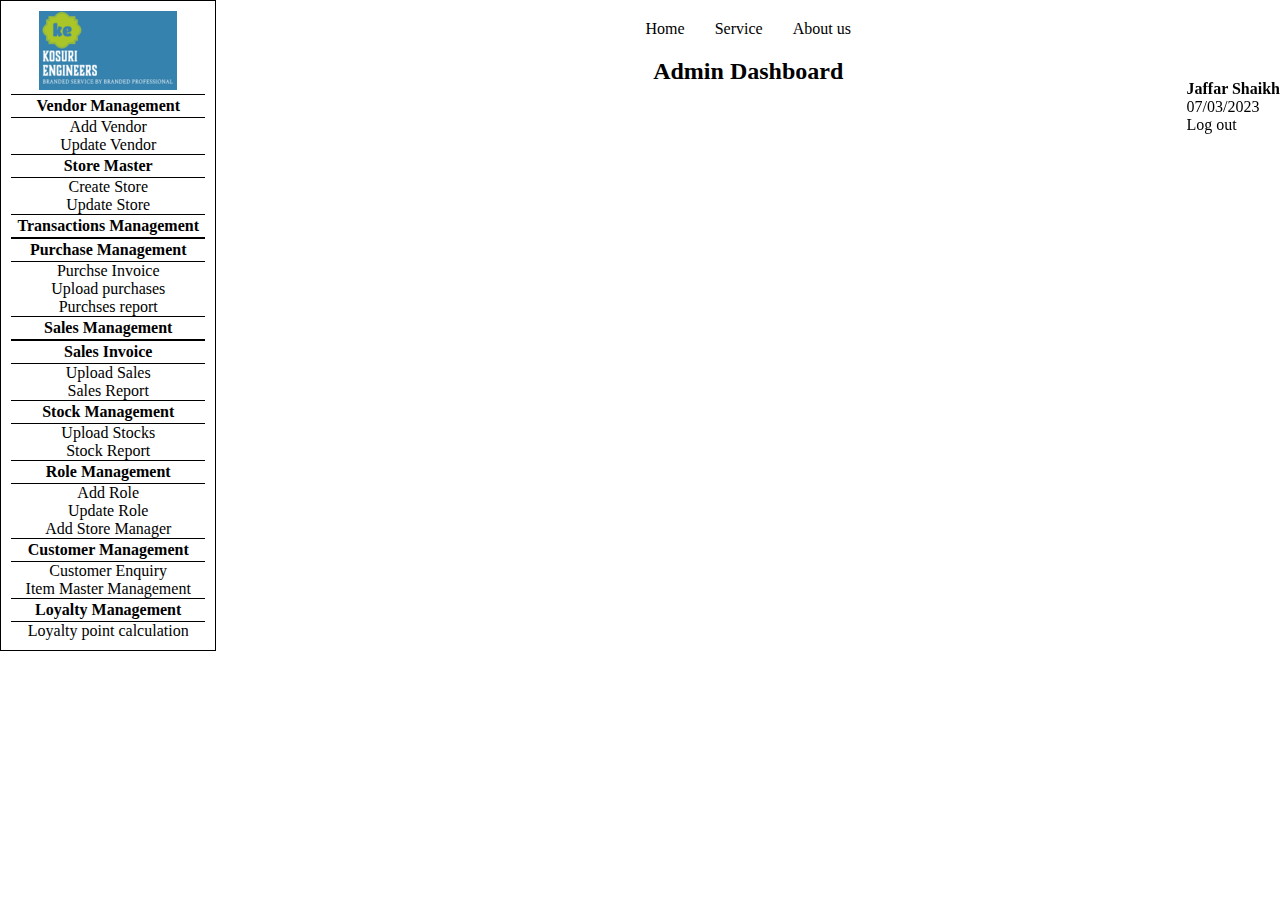
<file: index.html>
<!DOCTYPE html>
<html lang="en">
<head>
    <meta charset="UTF-8">
    <meta http-equiv="X-UA-Compatible" content="IE=edge">
    <meta name="viewport" content="width=device-width, initial-scale=1.0">
    <title>Admin Dashboard</title>
    <link rel="stylesheet" href="style.css" />
</head>
<body>
     <nav>
        <img src="./Picture1.png" alt="logo"/>
        <ul>
            <li class="parentList"><b>Vendor Management</b>
                    <li>Add Vendor</li>
                    <li>Update Vendor</li>
            </li>
            <li class="parentList"><b>Store Master</b>
              <li>Create Store</li>
              <li>Update Store</li>
            </li>
            <li class="parentList"><b>Transactions Management</b></li>
            <li class="parentList"><b>Purchase Management</b>
             <li>Purchse Invoice</li>
             <li><a href="./EMployeePurchase.html">Upload purchases</a></li>
             <li>Purchses report</li>
            </li>
            <li class="parentList"><b>Sales Management</b></li>
            <li class="parentList"><b>Sales Invoice</b>
            <li>Upload Sales</li>
            <li>Sales Report</li>
            </li>
            <li class="parentList"><b>Stock Management</b>
            <li>Upload Stocks</li>
            <li>Stock Report</li>
        </li>
            <li class="parentList"><b>Role Management</b>
             <li>Add Role</li>
             <li>Update Role</li>
             <li>Add Store Manager</li>
            </li>
            <li class="parentList"><b>Customer Management</b>
            <li>Customer Enquiry</li>
            <li>Item Master Management</li>
            </li>
            <li class="parentList"><b>Loyalty Management</b>
            <li>Loyalty point calculation</li>
            </li>
        </ul>
     </nav>
     <div class="head">
        <ul class="header">
          <li>Home</li>
            <li>Service</li>
            <li>About us</li>
        </ul>
        <div class="rightinfo"> 
            <h4>Jaffar Shaikh</h4>
            <p>07/03/2023</p>
            <p>Log out</p>
        </div>
        <h2 class="heading">Admin Dashboard</h2>
    </div>
    
</body>
</html>
</file>
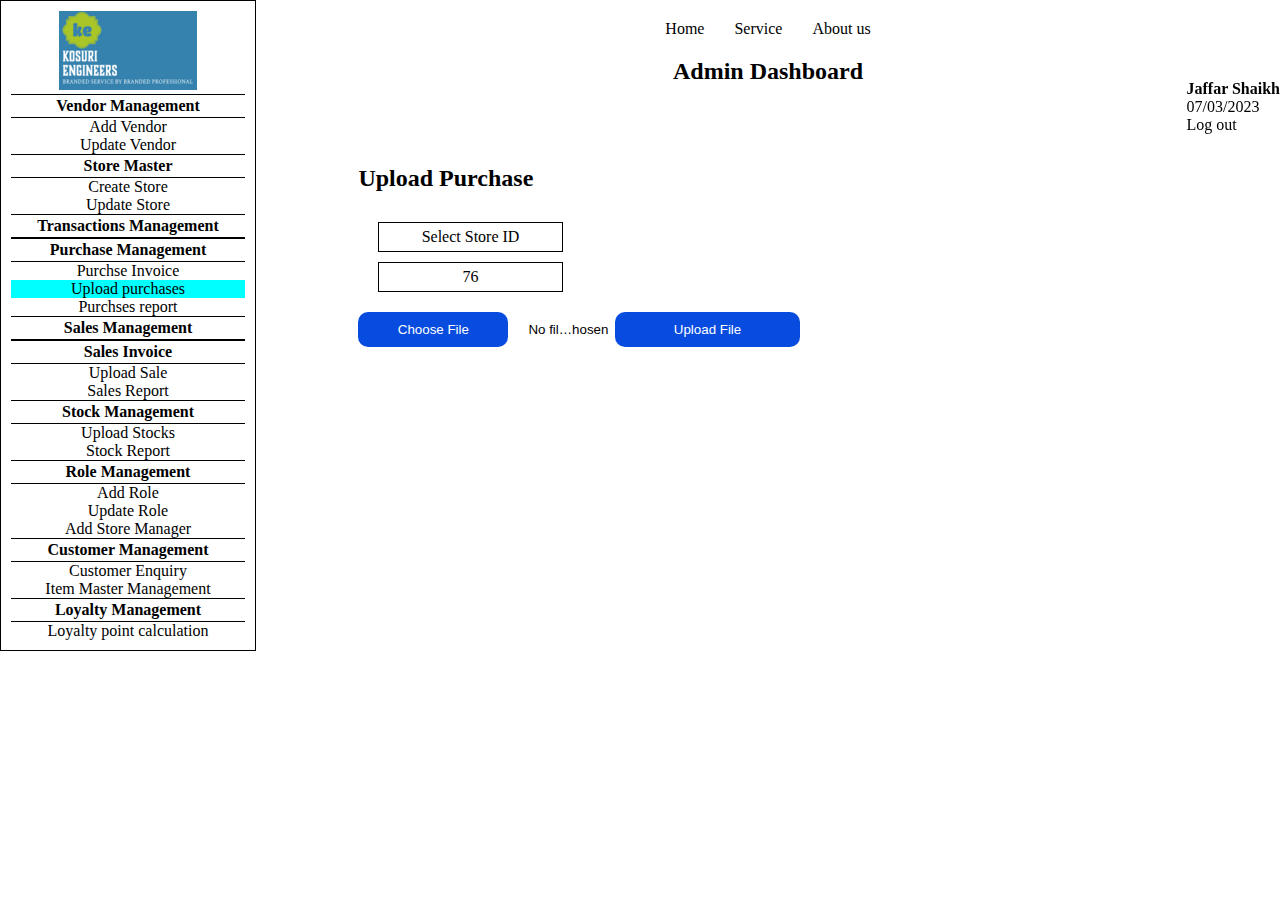
<file: EMployeePurchase.html>
<!DOCTYPE html>
<html lang="en">
<head>
    <meta charset="UTF-8">
    <meta http-equiv="X-UA-Compatible" content="IE=edge">
    <meta name="viewport" content="width=device-width, initial-scale=1.0">
    <title>Employee Purchase</title>
    <link rel="stylesheet" href="style.css" />
</head>
<body>
    <nav>
        <img src="./Picture1.png" alt="logo"/>
        <ul>
            <li class="parentList"><b>Vendor Management</b>
                    <li>Add Vendor</li>
                    <li>Update Vendor</li>
            </li>
            <li class="parentList"><b>Store Master</b>
              <li>Create Store</li>
              <li>Update Store</li>
            </li>
            <li class="parentList"><b>Transactions Management</b></li>
            <li class="parentList"><b>Purchase Management</b>
             <li>Purchse Invoice</li>
             <li style="background-color: aqua;">Upload purchases</li>
             <li >Purchses report</li>
            </li>
            <li class="parentList"><b>Sales Management</b></li>
            <li class="parentList"><b>Sales Invoice</b>
            <li >Upload Sale</li>
            <li>Sales Report</li>
            </li>
            <li class="parentList"><b>Stock Management</b>
            <li>Upload Stocks</li>
            <li>Stock Report</li>
        </li>
            <li class="parentList"><b>Role Management</b>
             <li>Add Role</li>
             <li>Update Role</li>
             <li>Add Store Manager</li>
            </li>
            <li class="parentList"><b>Customer Management</b>
            <li>Customer Enquiry</li>
            <li>Item Master Management</li>
            </li>
            <li class="parentList"><b>Loyalty Management</b>
            <li>Loyalty point calculation</li>
            </li>
        </ul>
     </nav>
   <section>
    <div class="head">
        <ul class="header">
          <li>Home</li>
            <li>Service</li>
            <li>About us</li>
        </ul>
        <div class="rightinfo"> 
            <h4>Jaffar Shaikh</h4>
            <p>07/03/2023</p>
            <p>Log out</p>
        </div>
        <h2 class="heading">Admin Dashboard</h2>
    </div>
    <div class="content">
    <h2>Upload Purchase</h2>
    <div class="storeid">
        <label>
            Select Store ID
        </label>
        <label>
            76
        </label>
    </div>
    <input type="file"id="myFile">
    <button onclick="UploadDOne()">Upload File</button>
</div>
   </section>
   <script>
    function UploadDOne () {
        if (document.getElementById("myFile").value == "") {
    alert("Please select a file.");
  }
  else{
    alert("file upload Successfully!!!")
  }

    }
   </script>
    
</body>
</html>
</file>
<file: style.css>
*{
    margin: 0;
    padding: 0;
    box-sizing: border-box;
     list-style: none;
}
body{
    display: flex;
}

.parentList{
    padding: 2px;
    border-bottom: 0.5px solid black;
    border-top: 0.5px solid black;
}

nav{
    width: 20%;
    border: 1px solid black;
text-align: center;
padding: 10px;
min-width: 200px;
}
 section{
    display: flex;
    flex-direction: column;
    gap: 30px;
    width: 80%;
 }
 .storeid{
    margin: 20px;
    display: flex;
    flex-direction: column;
    width: 20%;
    min-width: 150px;
 }
.storeid label{
    padding: 5px;
    border: 0.5px solid black;
    text-align: center;
    margin-top: 10px;
}
input[type=file]::file-selector-button {
    margin-right: 20px;
    border: none;
    background: #084cdf;
    padding: 10px 20px;
    border-radius: 10px;
    color: #fff;
    cursor: pointer;
    min-width: 150px;
    transition: background .2s ease-in-out;
  }
  
  input[type=file]::file-selector-button:hover {
    background: #0d45a5;
  }
  button{
    background: #0d45a5;
    border: none;
    background: #084cdf;
    padding: 10px 20px;
    border-radius: 10px;
    color: #fff;
    cursor: pointer;
    width: 20%;
    min-width: 150px;
  }
  .rightinfo{
  position: fixed;
  right: 0px;
  top: 80px;

}
  .header{
    display: flex;
    gap: 30px;
    margin: 20px;
    flex-wrap: wrap;
    justify-content: center;
  }
  .header li {
    list-style: none;
  }

.head{
    width: 100%;
}
.heading{
    display: grid;
    place-items: center;
}
.content {
    margin-left: 10%;
    margin-top: 50px;
}
a{
    text-decoration: none;
    color: black;
}
a:hover{
    color: red;
}
@media screen and (max-width:600px) {
    .rightinfo{
        display: none;
    }
}
</file>
